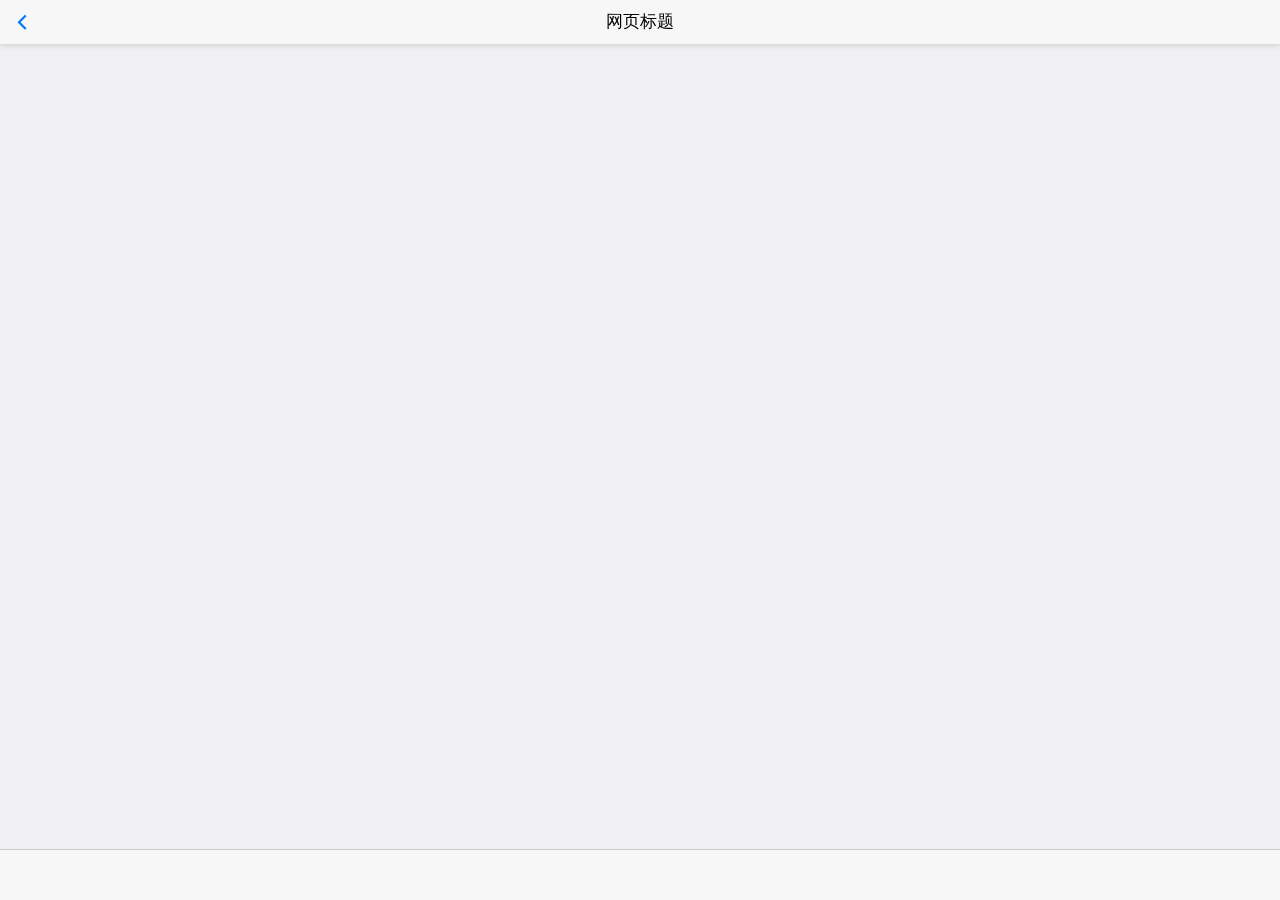
<file: public/front/index.html>
<!DOCTYPE html>
<html lang="en">
<head>
  <meta charset="UTF-8">
  <meta name="viewport" content="width=device-width, initial-scale=1.0">
  <meta http-equiv="X-UA-Compatible" content="ie=edge">
  
  <meta name="viewport" content="width=device-width, initial-scale=1.0">
  <title>Document</title>

<link rel="stylesheet" href="../mobile/lib/mui/css/mui.min.css">
<script src="../mobile/lib/mui/js/mui.min.js"></script>

</head>
<body>

  <header class="mui-bar mui-bar-nav">
    <a href="" class="mui-action-back mui-icon mui-icon-left-nav mui-pull-left"></a>
    <h1 class="mui-title">网页标题</h1>
  
  </header>



  <nav class="mui-bar mui-bar-tab footer">

  </nav>

  
  <div class="mui-content">

  </div>
  
</body>
</html>
</file>
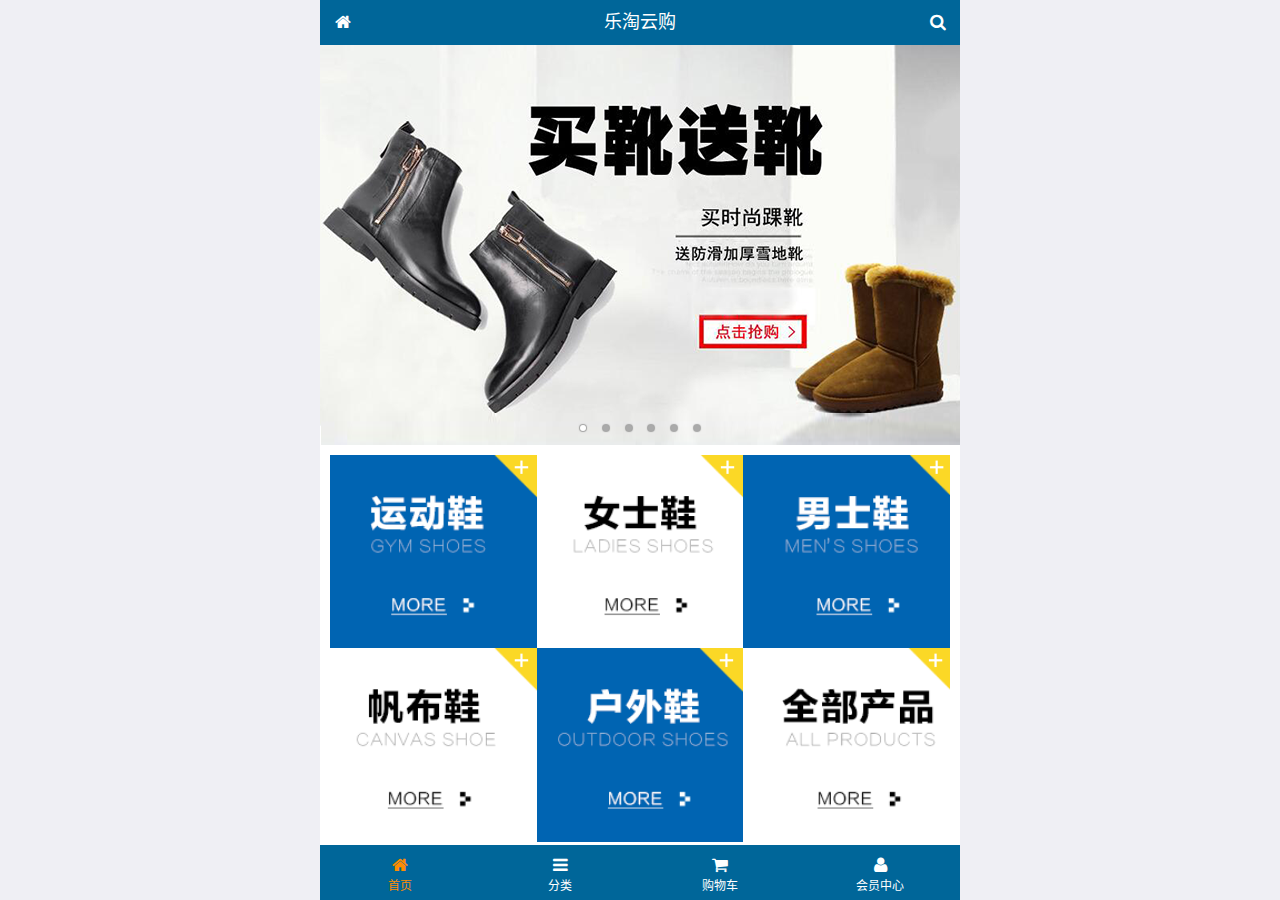
<file: public/mobile/index.html>
<!DOCTYPE html>
<html lang="zh-CN">
<head>
  <meta charset="UTF-8">
  <meta name="viewport"
        content="width=device-width, user-scalable=no, initial-scale=1.0, maximum-scale=1.0, minimum-scale=1.0">
  <title>乐淘商城-首页</title>
  <link rel="icon" href="favicon.ico" type="image/x-icon">
  <link rel="stylesheet" href="lib/mui/css/mui.css">
  <link rel="stylesheet" href="lib/fa/css/font-awesome.css">
  <link rel="stylesheet" href="css/common.css">
  <link rel="stylesheet" href="css/index.css">

</head>
<body>

<div class="lt_container">
  
  <div class="lt_header">
    <a class="icon_left" href="index.html"><span class="fa fa-home"></span></a>
    <h4>乐淘云购</h4>
    <a class="icon_right" href="search.html"><span class="fa fa-search"></span></a>
  </div>

  <div class="lt_main">

    <!--滚动容器的父盒子-->
    <div class="mui-scroll-wrapper">
      <!--子盒子-->
      <div class="mui-scroll">
        <!--这里放置真实显示的DOM内容-->

        <!--轮播图-->
        <div class="mui-slider">
          <div class="mui-slider-group mui-slider-loop">
          <div class="mui-slider-item mui-slider-item-duplicate"><a href="#"><img src="images/banner6.png" /></a></div>
          <div class="mui-slider-item"><a href="#"><img src="images/banner1.png" /></a></div>
          <div class="mui-slider-item"><a href="#"><img src="images/banner2.png" /></a></div>
          <div class="mui-slider-item"><a href="#"><img src="images/banner3.png" /></a></div>
          <div class="mui-slider-item"><a href="#"><img src="images/banner4.png" /></a></div>
          <div class="mui-slider-item"><a href="#"><img src="images/banner5.png" /></a></div>
          <div class="mui-slider-item"><a href="#"><img src="images/banner6.png" /></a></div>
          <div class="mui-slider-item mui-slider-item-duplicate"><a href="#"><img src="images/banner1.png" /></a></div>
        </div>
          <div class="mui-slider-indicator">
            <div class="mui-indicator mui-active"></div>
            <div class="mui-indicator"></div>
            <div class="mui-indicator"></div>
            <div class="mui-indicator"></div>
            <div class="mui-indicator"></div>
            <div class="mui-indicator"></div>
          </div>
        </div>

        <!--导航栏-->
        <div class="lt_nav">

          <ul class="mui-clearfix">
            <li><a href="#"><img src="images/nav1.png" alt=""></a></li>
            <li><a href="#"><img src="images/nav2.png" alt=""></a></li>
            <li><a href="#"><img src="images/nav3.png" alt=""></a></li>
            <li><a href="#"><img src="images/nav4.png" alt=""></a></li>
            <li><a href="#"><img src="images/nav5.png" alt=""></a></li>
            <li><a href="#"><img src="images/nav6.png" alt=""></a></li>
          </ul>

        </div>
        
        
        <!--商品区域-->
        <div class="lt_product mui-clearfix">
  
          <a href="#" class="item">
            <img src="images/product.jpg" alt="">
            <p class="mui-ellipsis-2">adidas阿迪达斯 男式 场下休闲篮球鞋S83700场下休闲篮球鞋S83700 </p>
            <p>
              <span class="price">&yen;560</span>
              <span class="oldPrice">&yen;580</span>
            </p>
            <button class="mui-btn mui-btn-blue">立即购买</button>
          </a>
          <a href="#" class="item">
            <img src="images/product.jpg" alt="">
            <p class="mui-ellipsis-2">adidas阿迪达斯 男式 场下休闲篮球鞋S83700场下休闲篮球鞋S83700 </p>
            <p>
              <span class="price">&yen;560</span>
              <span class="oldPrice">&yen;580</span>
            </p>
            <button class="mui-btn mui-btn-blue">立即购买</button>
          </a>
          <a href="#" class="item">
            <img src="images/product.jpg" alt="">
            <p class="mui-ellipsis-2">adidas阿迪达斯 男式 场下休闲篮球鞋S83700场下休闲篮球鞋S83700 </p>
            <p>
              <span class="price">&yen;560</span>
              <span class="oldPrice">&yen;580</span>
            </p>
            <button class="mui-btn mui-btn-blue">立即购买</button>
          </a>
          <a href="#" class="item">
            <img src="images/product.jpg" alt="">
            <p class="mui-ellipsis-2">adidas阿迪达斯 男式 场下休闲篮球鞋S83700场下休闲篮球鞋S83700 </p>
            <p>
              <span class="price">&yen;560</span>
              <span class="oldPrice">&yen;580</span>
            </p>
            <button class="mui-btn mui-btn-blue">立即购买</button>
          </a>
          
        </div>

      </div>
    </div>

  </div>

  <div class="lt_footer">
    <ul class="mui-clearfix">
      <li class="now">
        <a href="index.html">
          <span class="fa fa-home"></span>
          <p>首页</p>
        </a>
      </li>
      <li>
        <a href="category.html">
          <span class="fa fa-bars"></span>
          <p>分类</p>
        </a>
      </li>
      <li>
        <a href="cart.html">
          <span class="fa fa-shopping-cart"></span>
          <p>购物车</p>
        </a>
      </li>
      <li>
        <a href="user.html">
          <span class="fa fa-user"></span>
          <p>会员中心</p>
        </a>
      </li>
    </ul>
  </div>
  
</div>


<script src="lib/mui/js/mui.js"></script>
<script src="js/common.js"></script>
</body>
</html>
</file>
<file: public/mobile/css/common.css>
@charset "UTF-8";

html,body {
  height: 100%;
}

* {
  margin: 0;
  padding: 0;
  list-style: none;
}

img {
  width: 100%;
  display: block;
}

.lt_container {
  width: 100%;
  height: 100%;
  max-width: 640px;
  min-width: 320px;
  margin: 0 auto;
  position: relative;
  padding-top: 45px;
  padding-bottom: 55px;
}

.lt_header {
  width: 100%;
  height: 45px;
  background-color: #069;
  position: absolute;
  top: 0;
}


.lt_header .icon_left,
.lt_header .icon_right{
  height: 45px;
  width: 45px;
  position: absolute;
  top: 0;
  color: #fff;
  text-align: center;
  line-height: 45px;
}

.lt_header h4 {
  text-align: center;
  line-height: 45px;
  color: #fff;
  font-weight: 400;
  margin: 0;
}

.lt_header .icon_left {
  left: 0;
}

.lt_header .icon_right {
  right: 0;
}




.lt_footer {
  width: 100%;
  height: 55px;
  background-color: #069;
  position: absolute;
  bottom: 0;
}


.lt_footer li {
  float: left;
  width: 25%;
  text-align: center;
  padding-top: 10px;
}

/*这句话是什么意思  必须是.lt_footer下的li并且还要有now这个类才会生效*/
.lt_footer li.now a{
  color: darkorange;
}

.lt_footer li.now p {
  color: darkorange;
}

.lt_footer a {
  color: #fff;
}

.lt_footer p {
  color: #fff;
  font-size: 12px;
  margin: 0;
}



.lt_main {
  width: 100%;
  height: 100%;
  background-color: #fff;
  /*可以保证，所有的内容全部都是在main内部*/
  overflow: hidden;
  position: relative;
}



.lt_product {
  padding: 10px;
}

.lt_product .item {
  display: block;
  float: left;
  width: 48%;
  border: 1px solid #ccc;
  padding: 10px;
  text-align: center;
  margin-bottom: 10px;
}

.lt_product .item:nth-child(odd){
  margin-right: 4%;
}

.lt_product .item .proName {
  height: 39px;
}

.lt_product .item .price {
  color: red;
}

.lt_product .item .oldPrice {
  text-decoration: line-through;
}



.lt_search {
  padding: 10px;
  position: relative;
}

.lt_search .search_input {
  height: 34px;
  border: 1px solid #007aff;
  font-size: 12px;
  border-radius: 5px;
  margin: 0;
}

.lt_search .search_btn {
  position: absolute;
  right: 10px;
  top: 10px;
  border-radius: 0 5px 5px 0;
}
</file>
<file: public/mobile/css/index.css>
@charset "UTF-8";

.lt_nav {
  padding: 10px;
}

.lt_nav li {
  width: 33.33%;
  float: left;
}
</file>
